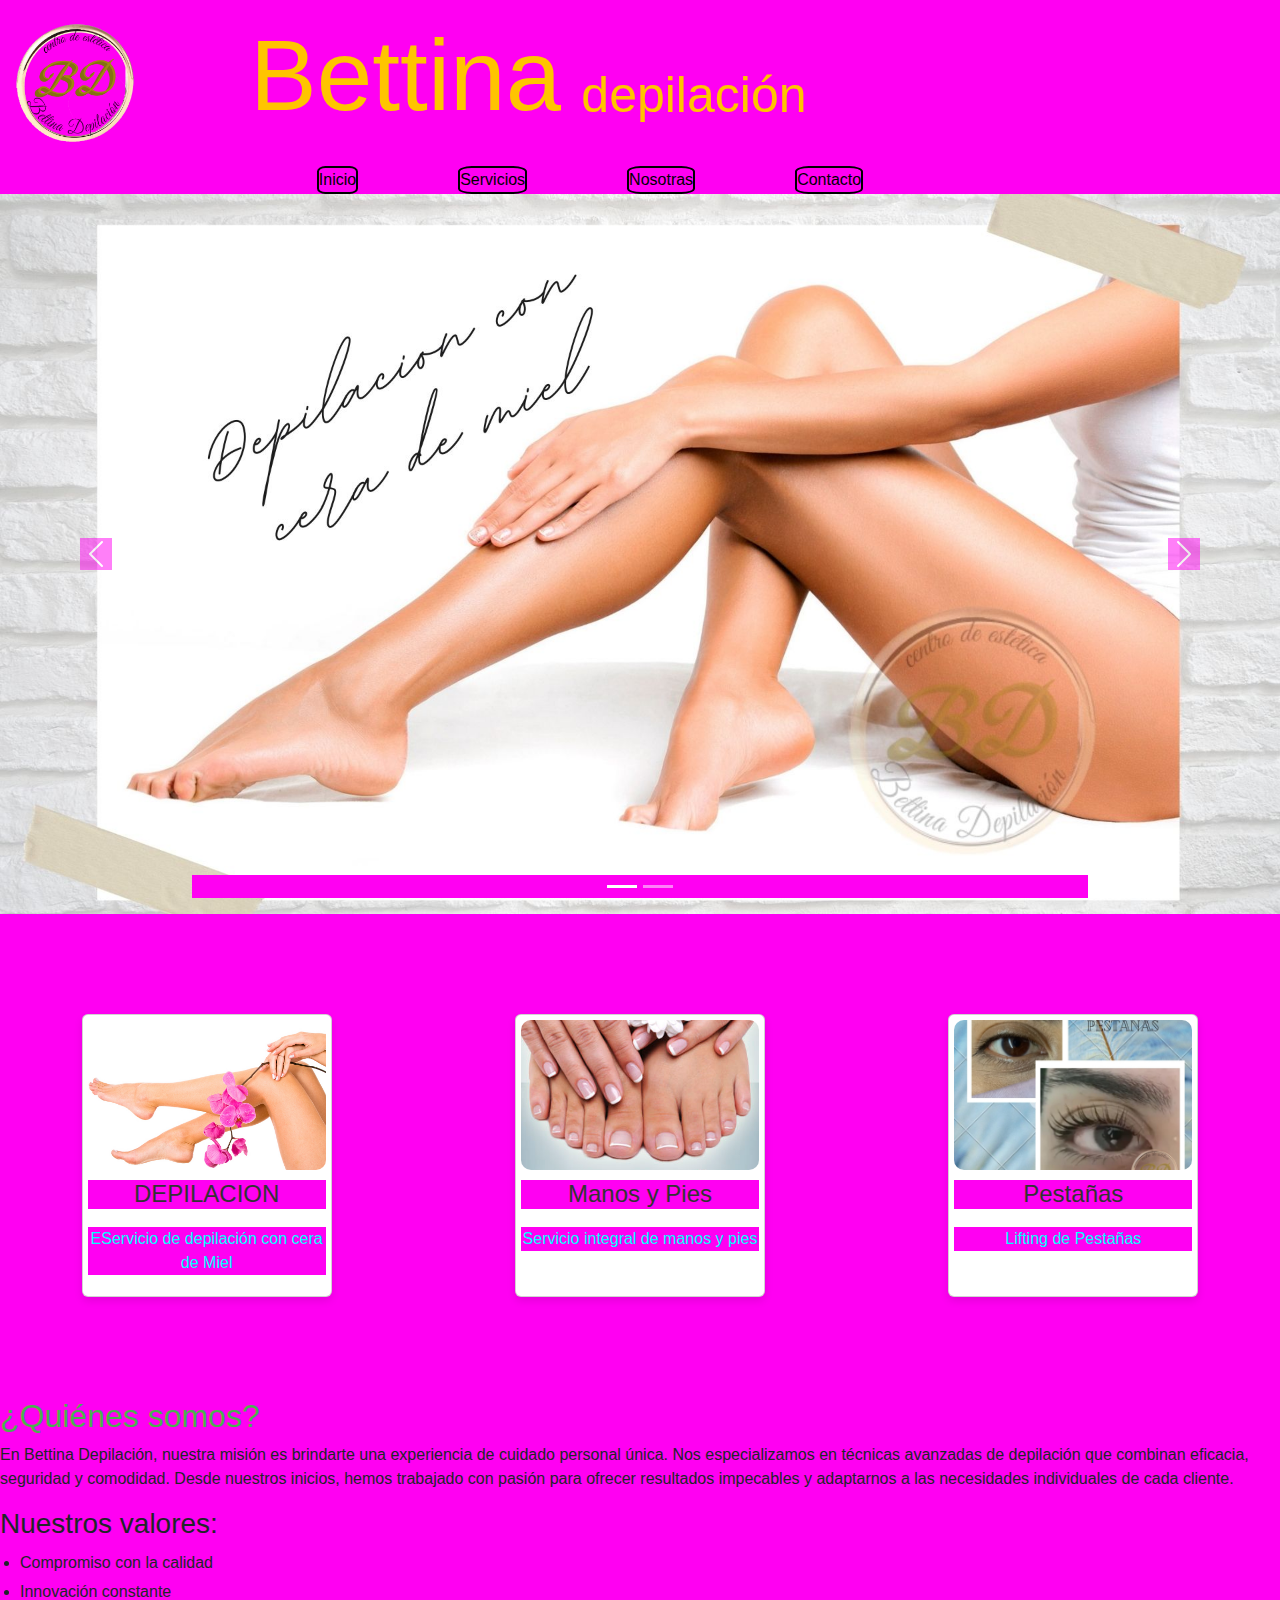
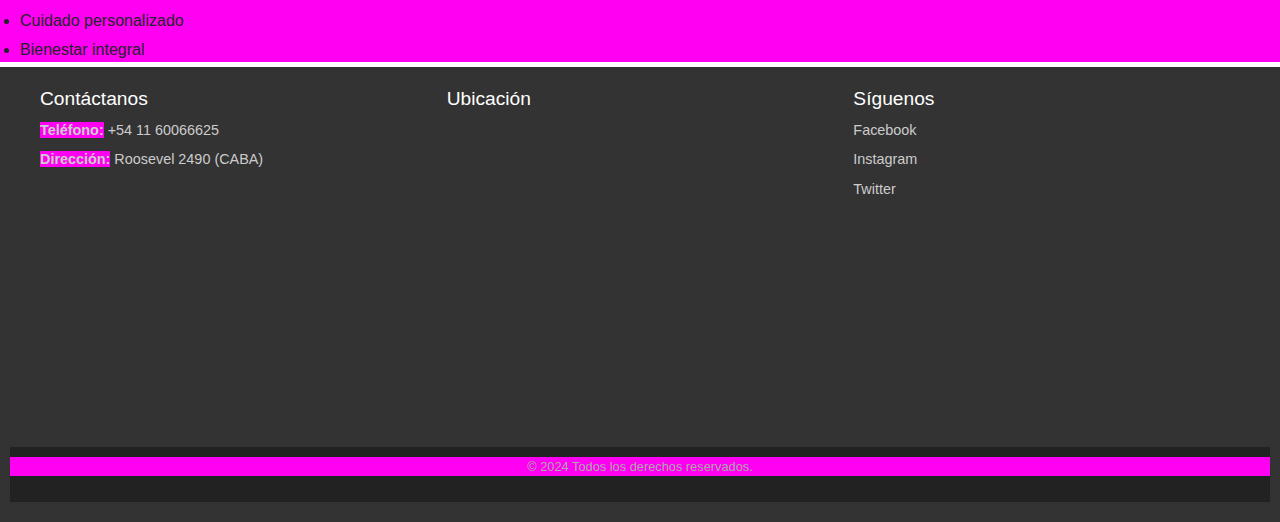
<file: index.html>
<!DOCTYPE html>
<html lang="es">

<head>
    <meta charset="UTF-8">
    <meta name="viewport" content="width=device-width, initial-scale=1.0">
    <title>BettinaDepilacion</title>
    <link rel="stylesheet" href="/css/style.css">
    <link href="https://cdn.jsdelivr.net/npm/bootstrap@5.3.3/dist/css/bootstrap.min.css" rel="stylesheet"
        integrity="sha384-QWTKZyjpPEjISv5WaRU9OFeRpok6YctnYmDr5pNlyT2bRjXh0JMhjY6hW+ALEwIH" crossorigin="anonymous">
</head>

<body>
    <!-- inicio  de header -->
    <header class="menu">
        <!-- barra de navegacion -->
        <div class="header">
            <div>
                <img src="/img/LogoBD.png" alt="logo de marca" class="logo">
            </div>
            <div>
                <p class="bettina">Bettina</p>
            </div>


            <div>
                <p class="depila">depilación</p>
            </div>

        </div>


        <nav>
            <ul class="nav">
                <li><a href="#">Inicio</a></li>
                <li><a href="#servicios">Servicios</a></li>
                <li><a href="#nosotras">Nosotras</a></li>
                <li><a href="/contacto.html">Contacto</a></li>
            </ul>

        </nav>



    </header>



    <!-- inicio de main -->
    <main>

        <!-- seccion tipo carousel -->
        <section>
            <div id="carouselExampleIndicators" class="carousel slide">
                <div class="carousel-indicators">
                    <button type="button" data-bs-target="#carouselExampleIndicators" data-bs-slide-to="0"
                        class="active" aria-current="true" aria-label="Slide 1"></button>
                    <button type="button" data-bs-target="#carouselExampleIndicators" data-bs-slide-to="1"
                        aria-label="Slide 2"></button>

                </div>
                <div class="carousel-inner">
                    <div class="carousel-item active">
                        <img src="/img/piernas2.jpg" class="d-block w-100" alt="foto depilaicon">
                    </div>
                    <div class="carousel-item">
                        <img src="/img/pestanas.jpg" class="d-block w-100" alt="foto de pestañas">
                    </div>

                </div>
                <button class="carousel-control-prev" type="button" data-bs-target="#carouselExampleIndicators"
                    data-bs-slide="prev">
                    <span class="carousel-control-prev-icon" aria-hidden="true"></span>
                    <span class="visually-hidden">Previous</span>
                </button>
                <button class="carousel-control-next" type="button" data-bs-target="#carouselExampleIndicators"
                    data-bs-slide="next">
                    <span class="carousel-control-next-icon" aria-hidden="true"></span>
                    <span class="visually-hidden">Next</span>
                </button>
            </div>
        </section>


        <!-- Sección principal -->
        <div id="servicios">
            <div class="card-container">
                <div class="card">
                    <img src="/img/piern.jpg" alt="Imagen 1">
                    <h3>DEPILACION</h3>
                    <p>EServicio de depilación con cera de Miel</p>
                </div>
                <div class="card">
                    <img src="/img/unn.jpg" alt="Imagen 2">
                    <h3>Manos y Pies</h3>
                    <p>Servicio integral de manos y pies</p>
                </div>
                <div class="card">
                    <img src="/img/cejas1.jpg" alt="Imagen 3">
                    <h3>Pestañas</h3>
                    <p>Lifting de Pestañas</p>
                </div>
            </div>

        </div>


        <!-- sección Nosotras -->
         <section id="nosotras">
            <div class="texto">
            <h2>¿Quiénes somos?</h2>
            <p>
                En Bettina Depilación, nuestra misión es brindarte una experiencia de cuidado personal única. Nos especializamos en técnicas avanzadas de depilación que combinan eficacia, seguridad y comodidad. Desde nuestros inicios, hemos trabajado con pasión para ofrecer resultados impecables y adaptarnos a las necesidades individuales de cada cliente.
            </p>
            <h3>Nuestros valores:</h3>
            <ul>
              <li>Compromiso con la calidad</li>
              <li>Innovación constante</li>
              <li>Cuidado personalizado</li>
              <li>Bienestar integral</li>
            </ul>
          </div>


         </section>



    </main>


    <!-- inicio de footer -->
    <footer>

        <footer class="footer">
            <div class="footer-container">
              <!-- Sección de contacto -->
              <div class="footer-section contact">
                <h3>Contáctanos</h3>
                <p><strong>Teléfono:</strong> +54 11 60066625</p>
                
                <p><strong>Dirección:</strong> Roosevel 2490 (CABA)</p>
              </div>
        
              <!--  mapa -->
              <div class="footer-section map">
                <h3>Ubicación</h3>
                <iframe src="https://www.google.com/maps/embed?pb=!1m18!1m12!1m3!1d3285.821913360988!2d-58.46378312353274!3d-34.558064155089646!2m3!1f0!2f0!3f0!3m2!1i1024!2i768!4f13.1!3m3!1m2!1s0x95bcb42af5f9078b%3A0x7b641ffcdc5169c3!2sBettina%20DEPILACI%C3%93N!5e0!3m2!1ses!2sar!4v1731719849183!5m2!1ses!2sar"
                 width="400" height="300" style="border:0;" allowfullscreen="" loading="lazy" referrerpolicy="no-referrer-when-downgrade"></iframe>
              </div>
        
              <!-- redes sociales -->
              <div class="footer-section social">
                <h3>Síguenos</h3>
                <a href="https://www.facebook.com" target="_blank">Facebook</a>
                <a href="https://www.instagram.com" target="_blank">Instagram</a>
                <a href="https://www.twitter.com" target="_blank">Twitter</a>
              </div>
            </div>
        
            
            <div class="final">
              <p>&copy; 2024  Todos los derechos reservados.</p>
            </div>
          </footer>


    </footer>



    <script src="https://cdn.jsdelivr.net/npm/bootstrap@5.3.3/dist/js/bootstrap.bundle.min.js"
        integrity="sha384-YvpcrYf0tY3lHB60NNkmXc5s9fDVZLESaAA55NDzOxhy9GkcIdslK1eN7N6jIeHz" crossorigin="anonymous">
    </script>




</body>

</html>
</file>
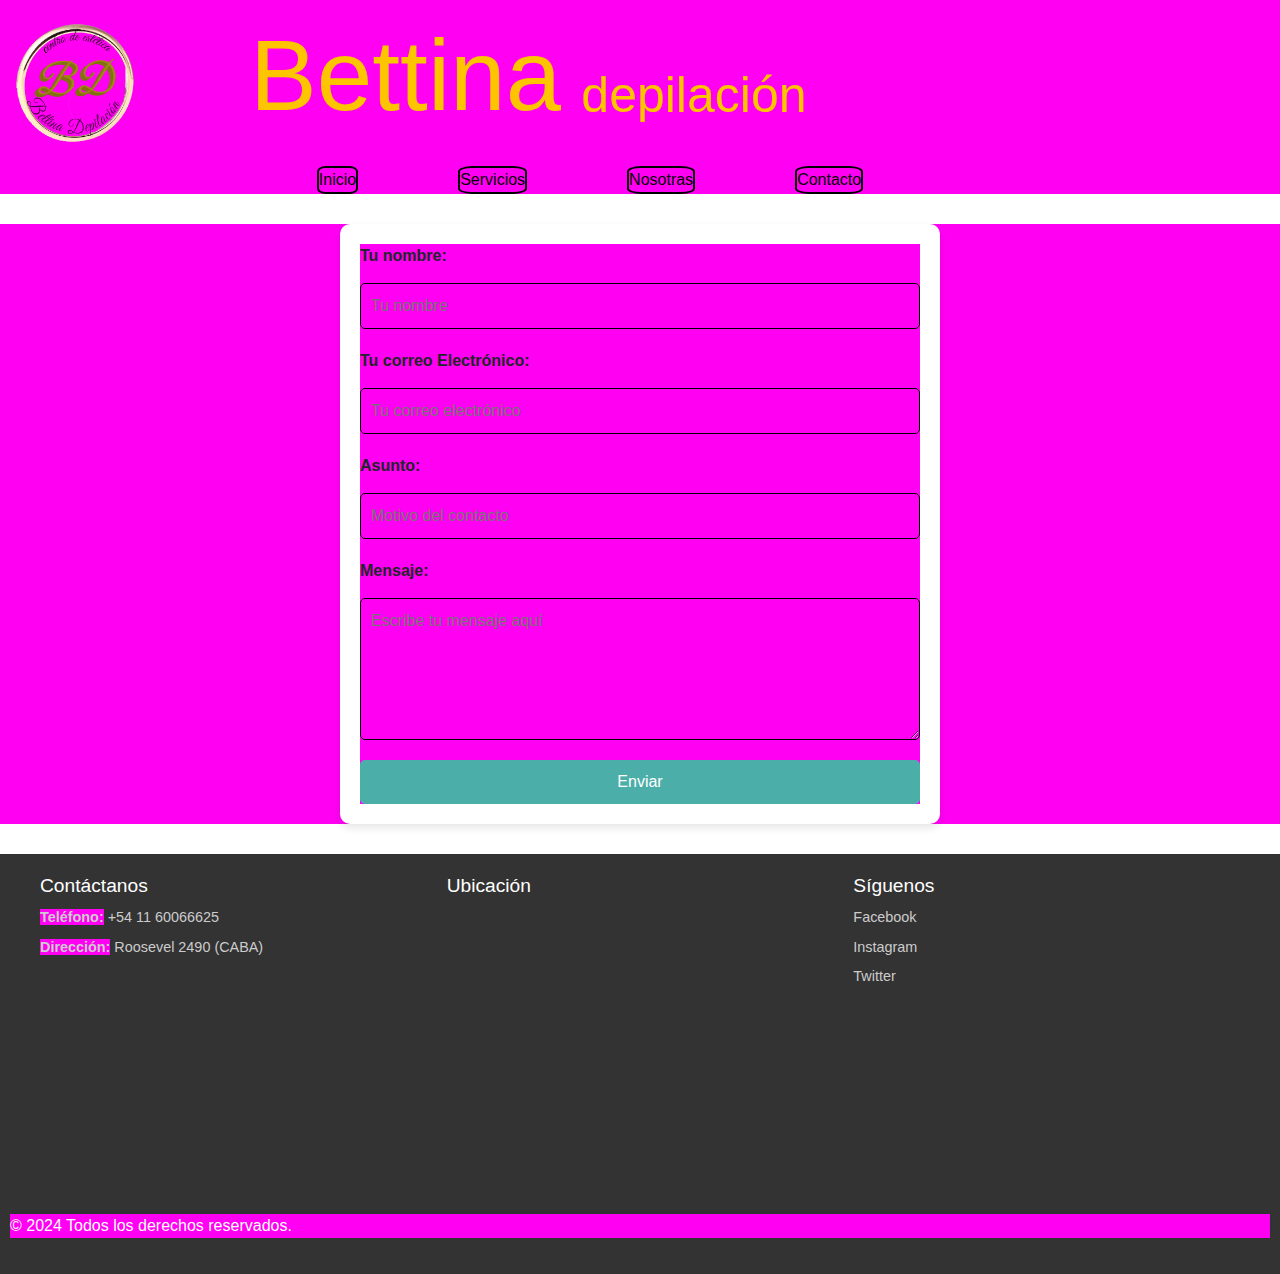
<file: contacto.html>
<!DOCTYPE html>
<html lang="es">

<head>
    <meta charset="UTF-8">
    <meta name="viewport" content="width=device-width, initial-scale=1.0">
    <title>BettinaDepilacion</title>
    <link rel="stylesheet" href="/css/style.css">
    <link href="https://cdn.jsdelivr.net/npm/bootstrap@5.3.3/dist/css/bootstrap.min.css" rel="stylesheet"
        integrity="sha384-QWTKZyjpPEjISv5WaRU9OFeRpok6YctnYmDr5pNlyT2bRjXh0JMhjY6hW+ALEwIH" crossorigin="anonymous">
</head>

<body>
    <!----------------------- inicio  de header -->
    <header class="menu">
        <!----------------- barra de navegacion -->
        <div class="header">
            <div>
                <img src="/img/LogoBD.png" alt="logo de marca" class="logo">
            </div>
            <div>
                <p class="bettina">Bettina</p>
            </div>


            <div>
                <p class="depila">depilación</p>
            </div>

        </div>


        <nav>
            <ul class="nav">
                <li><a href="/index.html">Inicio</a></li>
                <li><a href="/index.html">Servicios</a></li>
                <li><a href="/index.html">Nosotras</a></li>
                <li><a href="/contacto.html">Contacto</a></li>
            </ul>

        </nav>



    </header>




    <main style="background-color: #ff00f2;">
        <div class="contact-container">
        <form class="contact-form" action="#" method="post">
          <label for="name">Tu nombre:</label>
          <input type="text" id="name" name="name" placeholder="Tu nombre" required>
    
          <label for="email">Tu correo Electrónico:</label>
          <input type="email" id="email" name="email" placeholder="Tu correo electrónico" required>
    
          <label for="subject">Asunto:</label>
          <input type="text" id="subject" name="subject" placeholder="Motivo del contacto" required>
    
          <label for="message">Mensaje:</label>
          <textarea id="message" name="message" rows="5" placeholder="Escribe tu mensaje aquí" required></textarea>
    
          <button type="submit">Enviar</button>
        </form>
        </div>
      </main>



   


    <!------------------- inicio de footer -->
    <footer>

        <footer class="footer">
            <div class="footer-container">
              <!-- Sección de contacto -->
              <div class="footer-section contact">
                <h3>Contáctanos</h3>
                <p><strong>Teléfono:</strong> +54 11 60066625</p>
                
                <p><strong>Dirección:</strong> Roosevel 2490 (CABA)</p>
              </div>
        
              <!-- Sección del mapa -->
              <div class="footer-section map">
                <h3>Ubicación</h3>
                <iframe src="https://www.google.com/maps/embed?pb=!1m18!1m12!1m3!1d3285.821913360988!2d-58.46378312353274!3d-34.558064155089646!2m3!1f0!2f0!3f0!3m2!1i1024!2i768!4f13.1!3m3!1m2!1s0x95bcb42af5f9078b%3A0x7b641ffcdc5169c3!2sBettina%20DEPILACI%C3%93N!5e0!3m2!1ses!2sar!4v1731719849183!5m2!1ses!2sar"
                 width="400" height="300" style="border:0;" allowfullscreen="" loading="lazy" referrerpolicy="no-referrer-when-downgrade"></iframe>
              </div>
        
              <!-- Sección de redes sociales -->
              <div class="footer-section social">
                <h3>Síguenos</h3>
                <a href="https://www.facebook.com" target="_blank">Facebook</a>
                <a href="https://www.instagram.com" target="_blank">Instagram</a>
                <a href="https://www.twitter.com" target="_blank">Twitter</a>
              </div>
            </div>
        
            <!-- Pie final -->
            <div class="footer-bottom">
              <p>&copy; 2024  Todos los derechos reservados.</p>
            </div>
          </footer>


    </footer>



    <script src="https://cdn.jsdelivr.net/npm/bootstrap@5.3.3/dist/js/bootstrap.bundle.min.js"
        integrity="sha384-YvpcrYf0tY3lHB60NNkmXc5s9fDVZLESaAA55NDzOxhy9GkcIdslK1eN7N6jIeHz" crossorigin="anonymous">
    </script>




</body>

</html>
</file>
<file: css/style.css>
*{
    margin: 0;
    padding: 0;
    background-color: #ff00f2;
    font-family: Arial, sans-serif;
}

.header{
    display: flex;
    
    justify-content: left;
    align-items: center;
}



.nav{
    position: static;
    display: flex;
    justify-content: center;
    align-items: center;
    margin-left: 
    0px;
    margin-top: 0px;

}

.bettina  {
    color: #ffc400;
    font-size: 100px;
    margin-left: 100px;
}
.depila{
    color: #ffc400;
    font-size: 50px;
    margin-top: 40px;
    padding-left: 20px;
}

.logo{
    width: 150px;
}



.nav li a{
    text-decoration: none;
    color: black;
    border: 2px solid;
    border-color: black;
    border-radius: 20%;
    display: inline-block;
    margin-right: 100px;
    margin-bottom: 0px; 
    
}

a:hover{
    background-color: hsl(318, 100%, 50%);
}






/* ------------main */

.card-container {
    display: flex;
    justify-content: space-around; 
    gap: 20px; 
    margin-top: 100px;
  }
  

  .card {
    width: 250px;
    background-color: hwb(313 5% 9%); 
    border: 2px solid #000;
    border-radius: 10px; 
    padding: 5px;
    
    box-shadow: 0 4px 8px rgba(0, 0, 0, 0.1);
    text-align: center;
  }
  
  .card img {
    width: 100%; 
    height: 150px;
    object-fit: cover; 
    border-radius: 10px;
  }
  
  .card h3 {
    margin-top: 10px;
    font-size: 1.5em;
    color: #333;
  }
  
  .card p {
    font-size: 1em;
    color: aqua;
    margin-top: 10px;
  }

  .texto {
    flex: 1; 
  }
  
  .texto h2 {
    padding-top: 100px;
    color: #4CAF50;
    margin-top: 0;
  }
  
  .texto ul {
    list-style-type: disc; 
    margin: 10px 0 0 20px;
    padding: 0;
  }
  
  .texto ul li {
    margin-bottom: 5px;
  }
  /* ----------------------------------------- */


  /* ------------------contacto */

  .contact-container {
    max-width: 600px;
    margin: 30px auto;
    padding: 20px;
    background: white;
    border-radius: 10px;
    box-shadow: 0 4px 8px rgba(0, 0, 0, 0.1);
  }
  
  
  .contact-form {
    display: flex;
    flex-direction: column;
  }
  
  .contact-form label {
    font-weight: bold;
    margin-bottom: 15px;
  }
  
  .contact-form input,
  .contact-form textarea {
    font-size: 1em;
    padding: 10px;
    margin-bottom: 20px;
    border: 1px solid black;
    border-radius: 5px;
  }
  
  .contact-form input:focus,
  .contact-form textarea:focus {
    outline: none;
    border-color: hsl(182, 39%, 49%);
    box-shadow: 0 0 5px hsla(187, 39%, 49%, 0.5);
  }
  
  .contact-form button {
    font-size: 1em;
    background-color: hsl(177, 39%, 49%);
    color: white;
    border: none;
    border-radius: 5px;
    padding: 10px 20px;
    cursor: pointer;
    transition: background-color 0.3s ease;
  }
  
  .contact-form button:hover {
    background-color: #45a049;
  }


  /* ---------------------------------------------- */



  
/* -----------------------footer ------------*/
  .footer {
    background-color: #333;
    color: white; 
    padding: 20px 10px;
  }
  
  .footer-container {
    background-color: #333;
    display: flex; 
    flex-wrap: wrap; 
    justify-content: space-between; 
    gap: 20px;
    max-width: 1200px;
    margin: 0 auto;
  }
  
  
  .footer-section {
    background-color: #333     ;
    flex: 1;
    min-width: 250px;
  }
  
  .footer-section h3 {
    background-color: #333;
    font-size: 1.2em;
    margin-bottom: 10px;
  }
  
  .footer-section p,
  .footer-section a {
    background-color: #333;
    font-size: 0.9em;
    color: #ccc;
    text-decoration: none;
    margin-bottom: 8px;
    display: block;
  }
  
  .footer-section a:hover {
    
    color: white;
  }
  
  /* mapa */
  .footer-section.map iframe {
    background-color: #333;
    border-radius: 5px; 
  }
  
  
  .final {
    text-align: center;
    padding: 10px 0;
    font-size: 0.8em;
    background-color: #222;
    color: #aaa;
    margin-top: 20px;
  }
</file>
